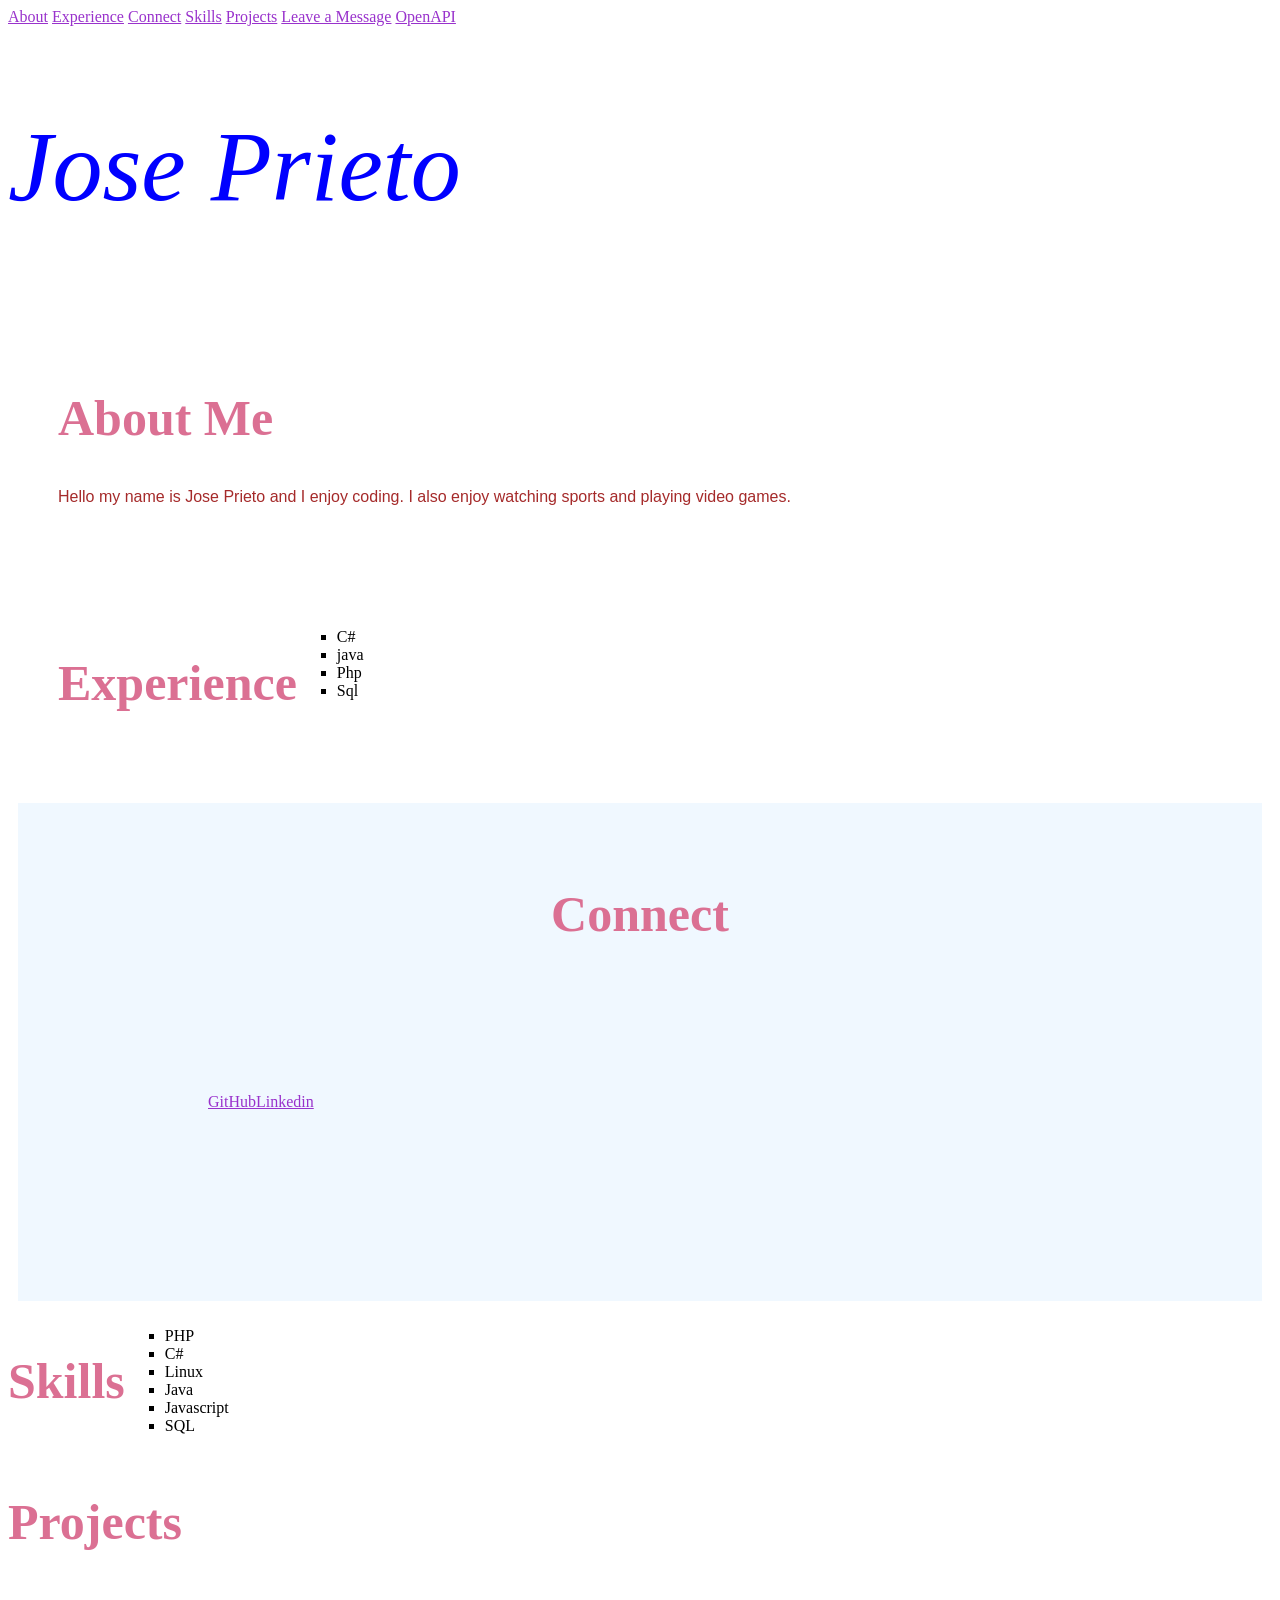
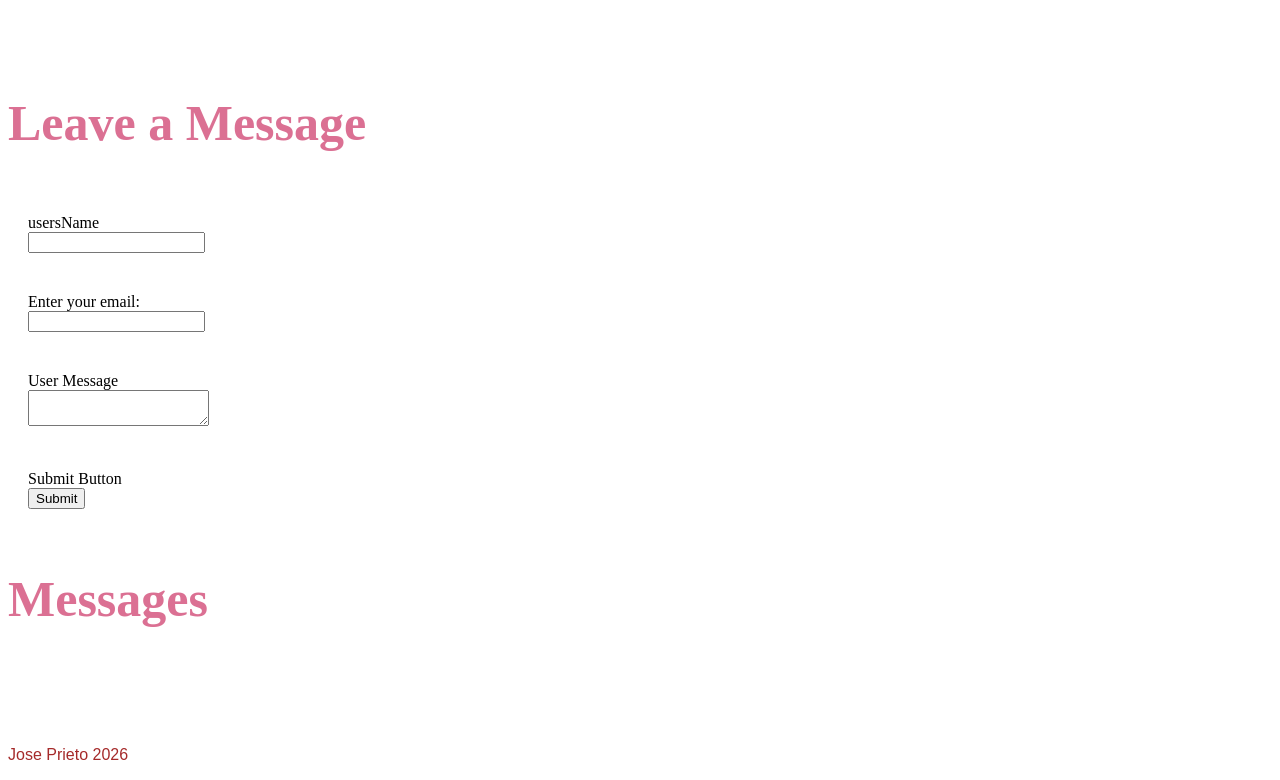
<file: index.html>
<!DOCTYPE html>
<html>
    <head>
        <title>Web Page About Me</title>
        <meta name="description" content="Web Page about me">
        <meta name="Author" content="Jose Prieto">
        <link href="css/index.css" rel="stylesheet">
    </head>
    <nav>
                <a href="#About">About</a>
                <a href="#Experience">Experience</a>
                <a href="#Connect">Connect</a>
                <a href="#Skills">Skills</a>
                <a href="#Projects">Projects</a>
                <a href="#Leave_a_Message">Leave a Message</a>
                <a href="openapi.html">OpenAPI</a>
    </nav>
    <body>
        <section id="NameAtTop">
        <h1>Jose Prieto</h1>
        </section>
        <section id="About">
        <h2>About Me</h2>
        <p>Hello my name is Jose Prieto and I enjoy coding. I also enjoy watching sports and playing video games.</p>
        </section>
        <section id="Experience">
        <h2>Experience</h2>
        <Ul>
            <li>C#</li>
            <li>java</li>
            <li>Php</li>
            <li>Sql</li>
        </Ul>
        </section>
        <section id="Connect">
        <h2>Connect</h2>
            <section id="connectLinks">
            <a href="https://github.com/CTDJose">GitHub</a>
            <a href="https://www.linkedin.com/in/jose-prieto-241022307/">Linkedin</a>
            </section>
        </section>
            <section id="Skills">
                <h2>Skills</h2>
                <ul></ul> <!-- Check -->
            </section>
            <section id="Projects">
                <h2>Projects</h2>
                <section id="proList">
                <ul></ul>
                </section>
            </section>
            <section id="Message">
                <section id="Leave_a_Message">
                <h2>Leave a Message</h2>
                </section>
                <form name="leave_message">
                    <section id="usersNameSec">
                    <label for="usersName">usersName</label><br>
                    <input type="text" name="usersName" required="true"><br>
                    </section>
                    <section id="usersEmailSec">
                    <label for="usersEmail">Enter your email:</label><br>
                    <input type="email" name="usersEmail" required="true"><br>
                    </section>
                    <section id="userMessageSec">
                    <label for="userMessage">User Message</label><br>
                    <textarea name="usersMessage" required="true"></textarea><br>
                    </section>
                    <section id="submitButtonSec">
                    <label for="submit">Submit Button</label><br>
                    <button type="submit">Submit</button><br>
                    </section>
                </form>
            </section>
            <section id="messages">
                <h2>Messages</h2>
                <section id="messageListSec">
                <ul></ul>
                </section>
            </section>
            <script src="js/index.js"></script>
    </body>
</html>
</file>
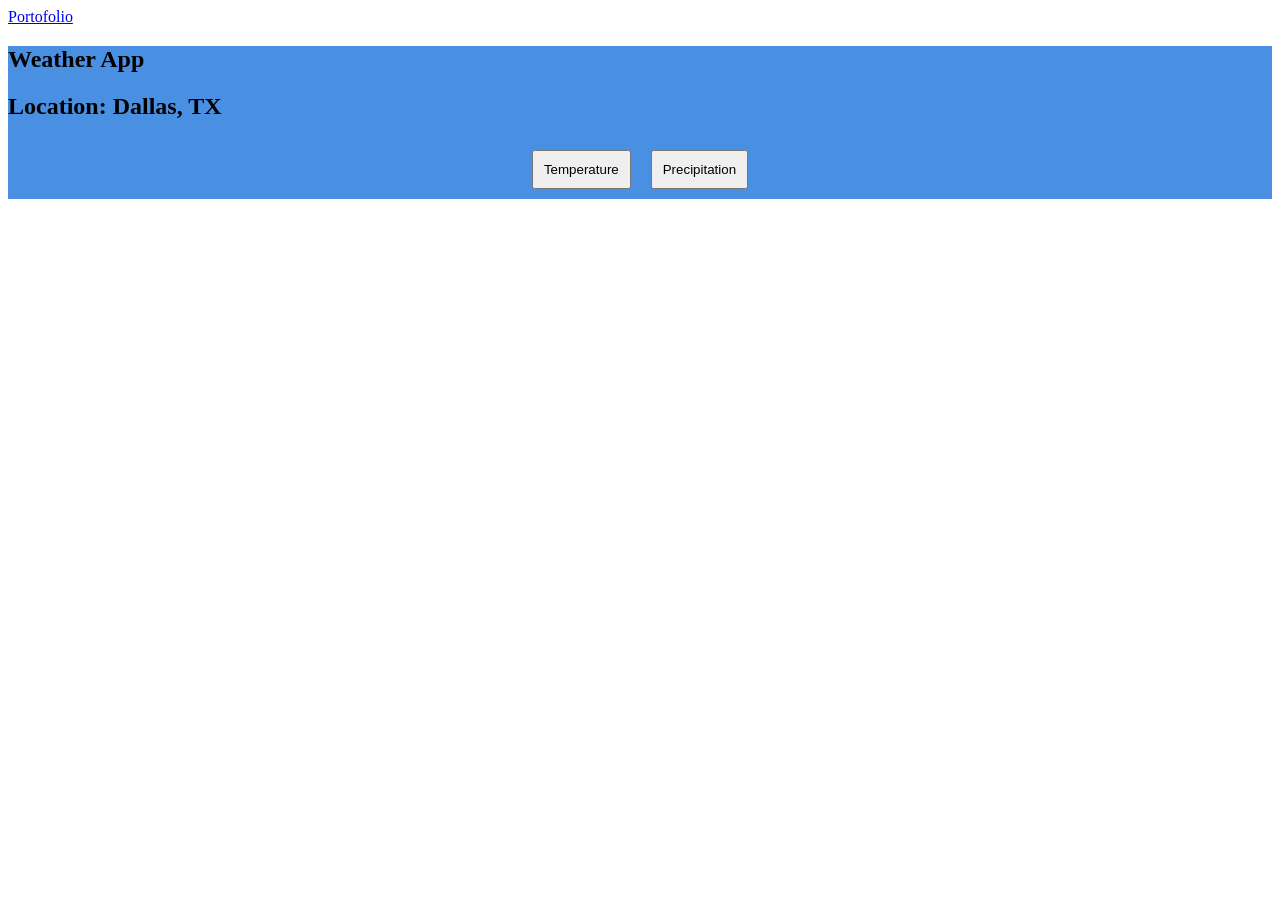
<file: openapi.html>
<!DOCTYPE html>
<html>
    <head>
        <title>OpenAPI page</title>
        <meta name="description" content="OpenAPI page">
        <meta name="author" content="Jose Prieto">
        <link href="css/openapi.css" rel="stylesheet">
    </head>
    <nav>
        <a href="index.html">Portofolio</a>
    </nav>
    <body>
        <section id="WeatherAppBack">
        <h1>Weather App</h1>
        <h2>Location: Dallas, TX</h2>
            <section id="weatherButtons">
        <button id="temperatureButton">Temperature</button>
        <button id="precipitationButton">Precipitation</button>
                </section>
        <script src="js/openapi.js"></script>
        <div id="weatherData"></div>
        </section>
    </body>
</html>
</file>
<file: css/index.css>
#About {
    margin: 10px;
    padding: 40px;
}
#Experience {
    margin: 10px;
    padding: 40px;
    display: flex;
}
#Connect {
    background-color: aliceblue;
    margin: 10px;
    padding: 40px;
    text-align: center;
}
#connectLinks {
    display: flex;
    margin: 100px;
    padding: 50px;
}
p {
    color: brown;
    font-family: Verdana, Geneva, Tahoma, sans-serif;
}
h1 {
    font-size: 100px;
    font-weight: 100;
    color: blue;
}
h2 {
    font-size: 50px;
    font-weight: 50px;
    color: palevioletred;
}
#NameAtTop {
    font-style: italic;
}
li {
    list-style:square;
}
a {
    color: darkorchid;
    text-decoration-line: underline;
}
#Skills {
    display: flex;
}
#usersNameSec {
    padding: 20px;
}
#usersEmailSec {
    padding: 20px;
}
#userMessageSec {
    padding: 20px
}
#submitButtonSec {
    padding: 20px;
}
#messageListSec {
    padding: 20px;
    font-size: 20px;
}
#proList {
    padding: 20px;
    font-size: 20px;
}
</file>
<file: css/openapi.css>
#WeatherAppBack {
    background-color: #4a90e2;
}
#temperatureButton {
    display: flex;
    padding: 10px;
    margin: 10px;
}
#precipitationButton {
    display: flex;
    padding: 10px;
    margin: 10px;
}
#weatherButtons {
    display: flex;
    justify-content: center;
    align-items: center;
}
</file>
